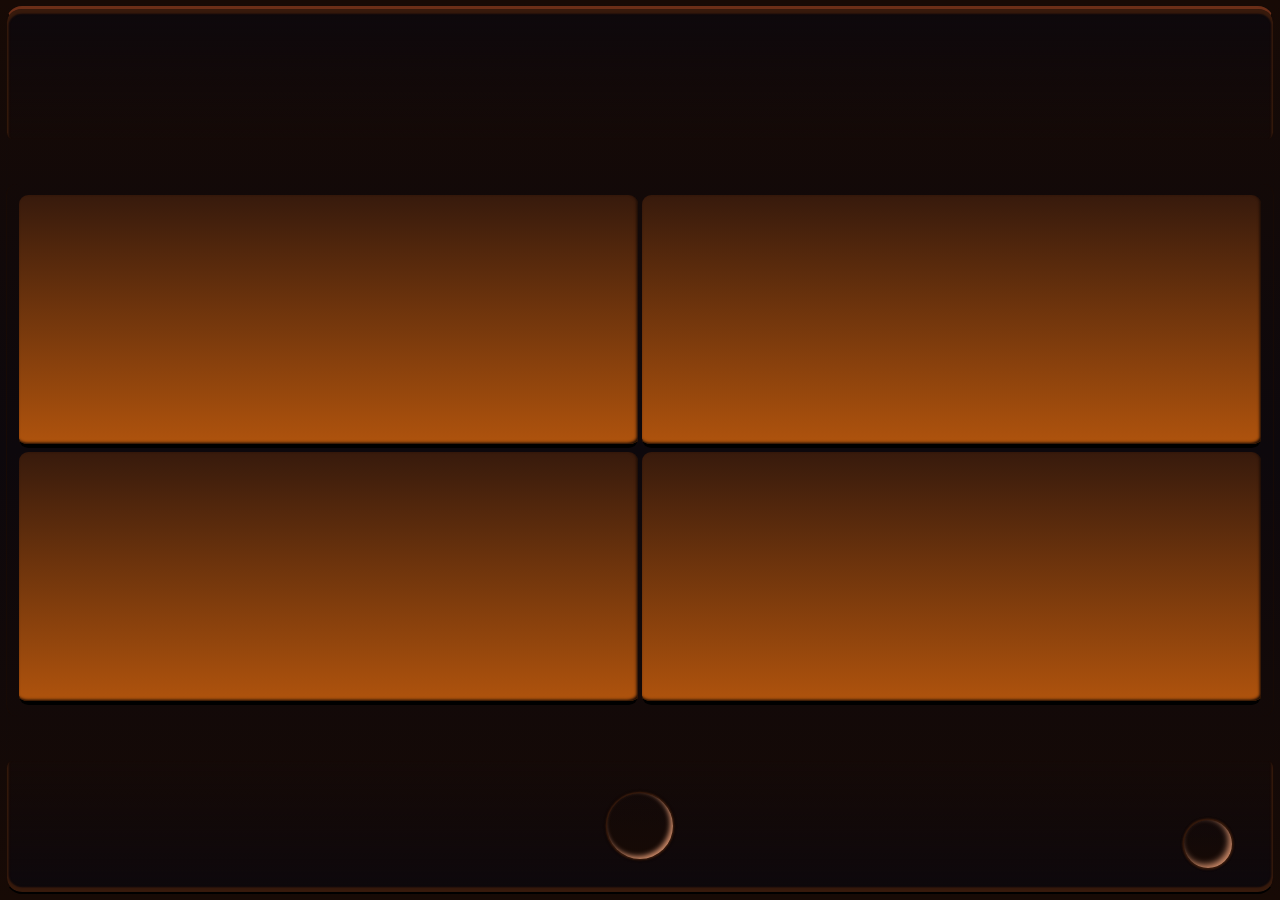
<file: playspace.html>
<!DOCTYPE html>
<html lang="en">
  <head>
    <meta charset="UTF-8"/>
    <meta name="viewport" content="width=device-width initial-scale=1.0"/>
    <meta name="apple-mobile-web-app-capable" content="yes"/>
    <meta name="apple-mobile-web-app-status-bar-style" content="black-translucent"/>
    <meta name="mobile-web-app-capable" content="yes"/>
    <link rel="stylesheet" href="./assets/css/playspace.css"/>
    <title>Machi</title>
  </head>
  <body>
    <div class="menu-field" id="menu-field">
      <div class="menu-display-item">
	  <h5 class="menu-item-title">Top Round</h5>
	<div class="menu-item-object" id="top-round-display">
	</div>
      </div>
      <div class="menu-display-item">
	  <h5 class="menu-item-title">Highscore</h5>
	<div class="menu-item-object" id="highscore-display">
	</div>
      </div>
      <div class="menu-display-item">
	<h5 class="menu-item-title">Grid Select</h5>
	<div class="menu-item-object" id="grid-selection-display">
	  <select class="grid-selection" id="grid-selection">
	    <option>2</option>
	    <option>3</option>
	    <option>4</option>
	    <option>5</option>
	    <option>6</option>
	    <option>7</option>
	  </select>
	</div>
      </div>
      <div class="menu-display-item">
	<h5 class="menu-item-title">Theme Select</h5>
	<div class="menu-item-object" id="theme-selection-display">
	  <select class="theme-selection" id="theme-selection">
	    <option>Sheab</option>
	    <option>Emer</option>
	  </select>
	</div>
      </div>
      <div class="thinejardin-arch menu-display-item">
	<a class="thinejardin-link" href="https://gekofroot.github.io/thinejardin">Thinejardin</a>
      </div>
    </div>
    <div class="outer-field">
      <section class="section" id="section-upper">
	<div class="display-item">
	  <div class="item-object" id="round-display">
	  </div>
	</div>
	<div class="display-item" id="points">
  <div class="item-object" id="points-display">
	  </div>
	</div>
	<div class="display-item" id="multi">
	  <div class="item-object" id="multi-display">
	  </div>
	</div>
	<div class="display-item" id="fruit">
	  <div class="item-object" id="fruit-display">
	  </div>
	</div>
      </section>
      <section class="section" id="section-main">
      </section>
      <section class="section" id="section-lower">
	<input type="button" class="seq-prime" id="seq-prime"/>
	<div class="menu-toggle" id="menu-toggle"></div>
      </section>
    </div>
    <script src="./assets/js/playspace.js"></script>
  </body>
</html>
</file>
<file: assets/css/playspace.css>
:root {
  --bg: #1c1410;
  --bg-b: #1e171f;
  --fg: #f4fefb;
  --fg-b: #e5e3d3;
  --txt: #eeaa4a;
  --acnt-a: #170a05;
  --acnt-b: #fbe6cd;
  --acnt-c: #371a0c;
  --acnt-d: #c88766;
  --acnt-e: #0d080c;
  --pad-base: #efa34d;
  --pad-base: #af530d;
  --pad-base: linear-gradient(var(--acnt-c), #af530d);
  --pad-active: #ffcc88;
  --pad-mis: #ff3311;
  --clr: #00000000;
}

html[data-theme='Sheab'] {
  --bg: #1c1410;
  --bg-b: #1e171f;
  --fg: #f4fefb;
  --fg-b: #e5e3d3;
  --txt: #eeaa4a;
  --acnt-a: #170a05;
  --acnt-b: #fbe6cd;
  --acnt-c: #371a0c;
  --acnt-d: #c88766;
  --acnt-e: #0d080c;
  --pad-base: #af530d;
  --pad-base: linear-gradient(var(--acnt-c), #af530d);
  --pad-active: #ffcc88;
  --pad-mis: #ff3311;
  --clr: #00000000;
}


html[data-theme='Emer'] {
  --bg: #020a00;
  --bg-b: #1e171f;
  --fg: #f4fefb;
  --fg-b: #e5e3d3;
  --txt: #eeaa4a;
  --acnt-a: #1f291d;
  --acnt-b: #9ca27f;
  --acnt-c: #465f62;
  --acnt-d: #78af68;
  --acnt-e: #080907;
  --pad-base: linear-gradient(var(--acnt-d), var(--acnt-c));
  --pad-active: #ffcc88;
  --pad-mis: #ff3311;
  --clr: #00000000;
}

@font-face {
  src: url(./../fonts/Nunito/Nunito-Regular.ttf);
  font-family: mono;
}

* {
  margin: 0;
  padding: 0;
  box-sizing: border-box;
  text-decoration: unset;
  border: unset;
  outline: unset;
  scroll-behavior: smooth;
  -webkit-tap-highlight-color: rgba(0, 0, 0, 0);
  user-select: none;
  font-family: mono;
  background: var(--acnt-g);


body, html {
  width: 100%;
  height: 100%;
  display: flex;
  align-items: center;
}

.outer-field {
  display: flex;
  align-items: center;
  flex-direction: column;
  justify-content: space-between;
  width: 100%;
  height: 100vh;
  background: linear-gradient(var(--bg), #131211, var(--bg));
  background: linear-gradient(var(--acnt-a), var(--acnt-e), var(--acnt-a));
  padding: .4em;
  gap: .4em;
}

.section {
  width: 0;
  height: 0;
  border: 2px solid var(--acnt-d);
  border-radius: 1em;
  opacity: 0;
  transition: .7s;
}

.section:nth-child(1) {
  padding: 1em;
  border-top: 3px outset var(--acnt-a);
  border-left: 1px solid var(--acnt-a);
  border-right: 1px solid var(--acnt-a);
  border-bottom: none;
  display: grid;
  grid-template-columns: repeat(1fr, 8);
  grid-template-rows: repeat(1fr, 3);
  box-shadow: inset var(--acnt-c) 0 .2em .1em .1em;
  z-index: 2;
  border-radius: 1em 1em .4em .4em;
  background: linear-gradient(var(--acnt-e), var(--clr));
}

.display-item {
  width: 100%;
  height: 100%;
  align-self: center;
  display: flex;
  align-items: center;
  justify-content: center;
  transition: .7s;
  opacity: 0;
}

.display-item:nth-child(1) {
  grid-row: 2;
  grid-column: 1;
  transform: rotate(-15deg);
}

.display-item:nth-child(2) {
  grid-row: 1;
  grid-column: 2;
  transform: rotate(-5deg);
}

.display-item:nth-child(3) {
  grid-row: 1;
  grid-column: 3;
  transform: rotate(5deg);
}

.display-item:nth-child(4) {
  grid-row: 2;
  grid-column: 4;
  transform: rotate(15deg);
}

.item-object {
  display: flex;
  align-items: center;
  justify-content: center;
  width: 2.5em;
  height: 2.5em;
  border-radius: 50%;
  border-top: .2em outset var(--acnt-c);
  border-left: 1px inset var(--acnt-c);
  border-right: 1px inset var(--acnt-c);
  background: linear-gradient(var(--acnt-c), var(--acnt-a));
  z-index: 2;
  color: var(--txt);
  box-shadow: var(--acnt-c) 0 0 .1em .05em, inset -.1em -.1em .2em var(--acnt-d);
  font-weight: 600;
  transition: .3s;
  transition-timing-function: ease-in;
}

.section:nth-child(2) {
  height: 60%;
  height: 0;
  display: grid;
  grid-template-columns: repeat(2, 1fr);
  grid-template-rows: repeat(2, 1fr);
  padding: .7em;
  gap: .3em;
  background: var(--clr);
  border: unset;
  border-left: 1px solid var(--acnt-a);
  border-right: 1px solid var(--acnt-a);
  border-radius: .7em;
  transition: .6s;
}

.section:nth-child(3) {
  display: flex;
  align-items: center;
  justify-content: center;
  border-bottom: 2px outset var(--acnt-a);
  border-left: 1px solid var(--acnt-a);
  border-right: 1px solid var(--acnt-a);
  border-top: none;
  box-shadow: inset  var(--acnt-c) 0 -.2em .1em .1em;
  border-radius: .4em .4em 1em 1em;
  background: linear-gradient(var(--clr), var(--acnt-e));
}

.grid-pad {
  background: var(--pad-base);
  width: 100%;
  height: 100%;
  border-radius: .7em;
  transition: .2s;
  transition-timing-function: ease-out;
  border-bottom: 4px outset var(--acnt-a);
  box-shadow: inset -.1em -.1em .2em var(--acnt-a);
  z-index: 2;
}

.seq-prime {
  width: 5em;
  height: 5em;
  background: linear-gradient(var(--clr), var(--acnt-a));
  border-radius: 50%;
  box-shadow: var(--acnt-c) 0 0 .1em .1em, inset -.2em -.2em .4em var(--acnt-d), var(--acnt-a) 0 0 .2em .1em;
  transition: .3s;
  transition-timing-function: ease;
  opacity: 0;

}

.seq-prime:active {
  transform: scale(95%) translateY(2px);
  transition: .15s;
  background: var(--acnt-a);
}

.menu-toggle {
  width: 3em;
  height: 3em;
  background: linear-gradient(var(--clr), var(--acnt-a));
  position: absolute;
  right: 3em;
  bottom: 2em;
  border-radius: 50%;
  z-index: 3;
  box-shadow: var(--acnt-c) 0 0 .1em .1em, inset -.2em -.2em .4em var(--acnt-d), var(--acnt-a) 0 0 .1em .1em;
  transition: .3s;
  opacity: 0;
}

.menu-toggle:active {
  transform: scale(95%) translateY(2px);
  transition: .2s;
  background: var(--acnt-a);
}

.menu-field {
  width: 0;
  height: 100%;
  top: 0;
  left: 0;
  background: var(--acnt-e);
  background: linear-gradient(var(--acnt-a), var(--acnt-c));
  background: linear-gradient(var(--acnt-a), var(--acnt-e));
  display: none;
  grid-template-columns: repeat(2, 1fr);
  grid-template-rows: repeat(4, 1fr);
  position: absolute;
  z-index: 3;
  padding: 1em;
  gap: .7em;
  transition: .2s;
  transition-timing-function: ease;
}

.menu-display-item {
  background: linear-gradient(var(--acnt-c), var(--acnt-a));
  display: flex;
  align-items: center;
  justify-content: center;
  border-radius: 2em;
  box-shadow: var(--acnt-c) 0 0 .1em .05em, inset -.1em -.1em .2em var(--acnt-d);
  color: var(--txt);
  display: flex;
  flex-direction: column;
  gap: .7em;
}

.thinejardin-arch {
  border: unset;
  border-radius: 50% 50% 0 0;
  border-top: 4px outset var(--acnt-d);
  border-left: 2px outset var(--acnt-d);
  border-right: 2px outset var(--acnt-d);
  grid-row-start: 4;
  grid-row-end: 8;
  grid-column-start: 1;
  grid-column-end: 3;
  display: flex;
  align-items: center;
  justify-content: center;
  padding-top: 15%;
}

.thinejardin-link {
  color: #ffaa00;
  text-decoration: unset;
  width: 100%;
  height: 100%;
  text-align: center;
  transition: .7s;
  font-family: mono;
}

.thinejardin-link:active {
  color: var(--clr);
  transform: translateY(10px);

select {
  color: var(--txt);
  font-weight: 600;
  background: var(--acnt-b);
  border-radius: 1em;
  padding: .7em;
  box-shadow: var(--acnt-c) 0 0 .1em .05em, inset -.1em -.1em .2em var(--acnt-d);
}

.menu-display-item:nth-child(1) {
  grid-row: 1;
  grid-column: 1;
}

.menu-display-item:nth-child(2) {
  grid-row: 1;
  grid-column: 2;
}

.menu-item-object {
  transition: .3s;
  transition-timing-function: ease-in;
}

@media (max-width: 1080px) {
}
</file>
